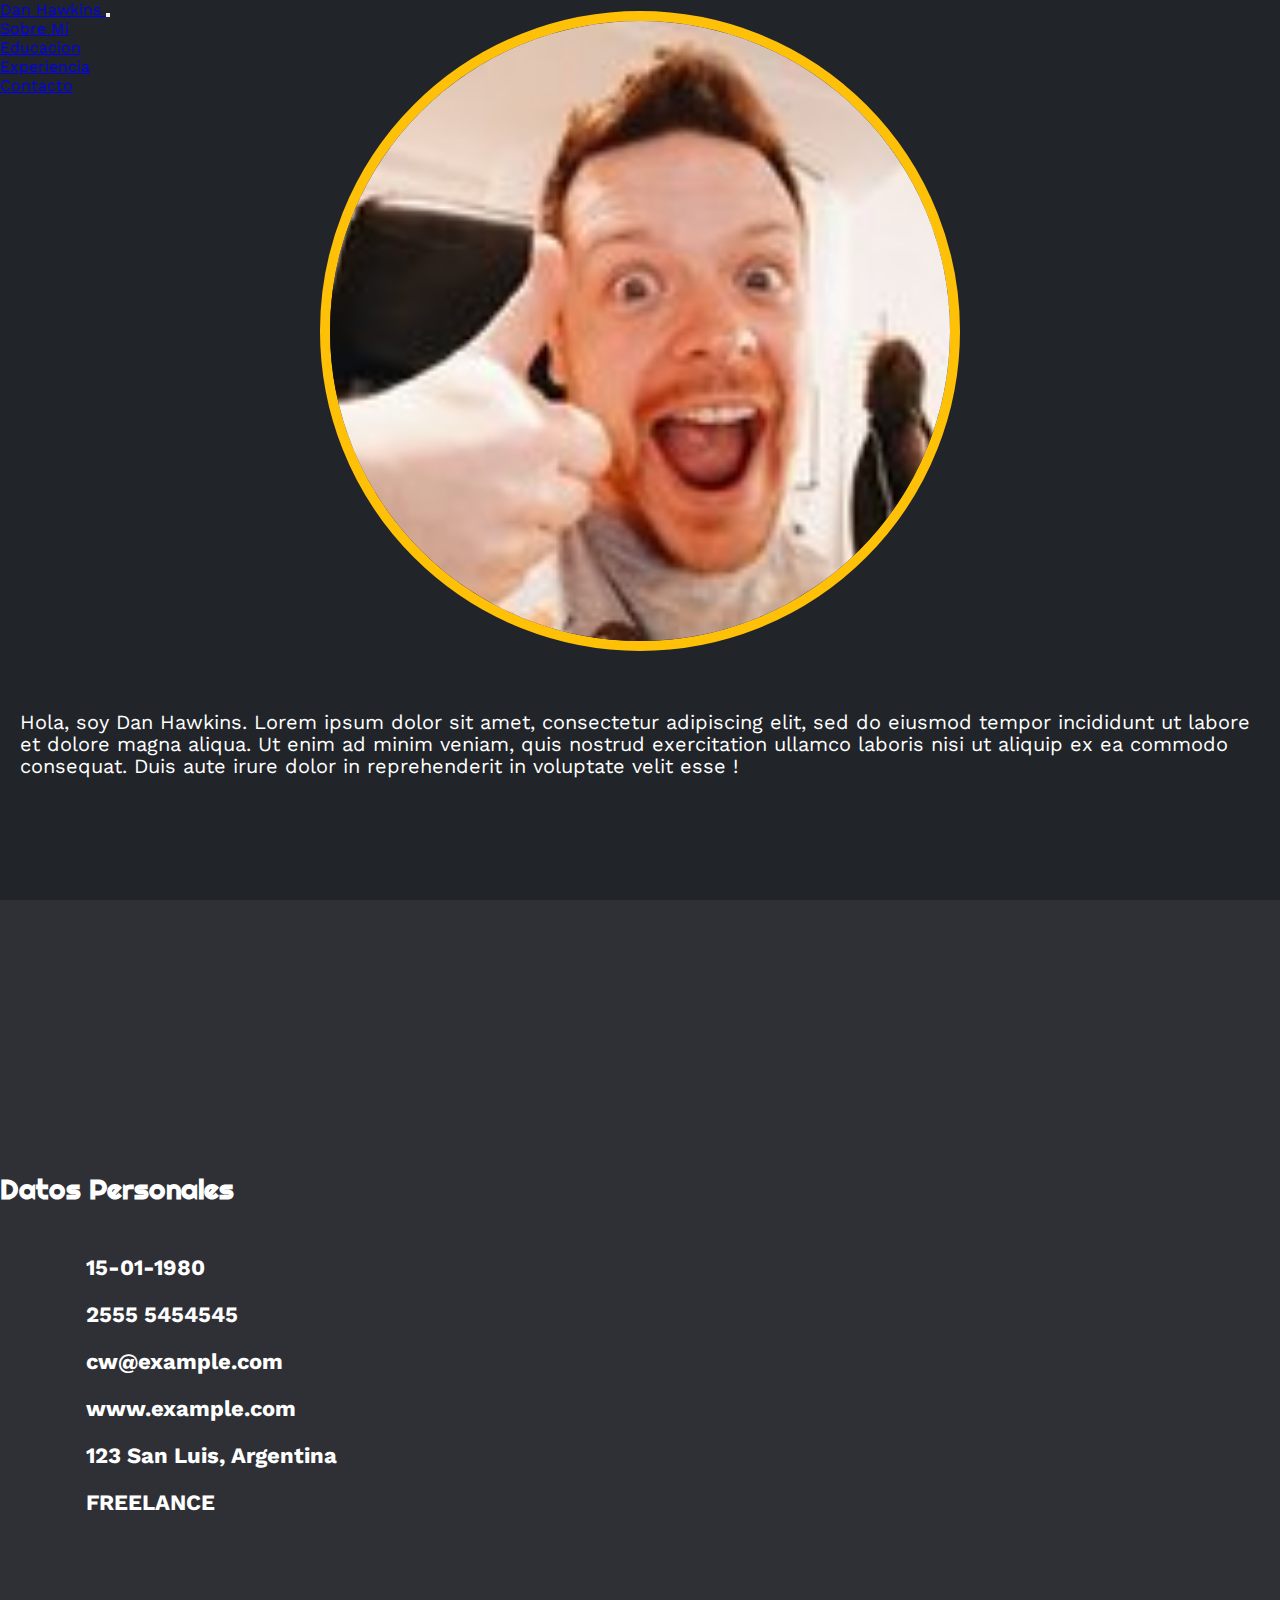
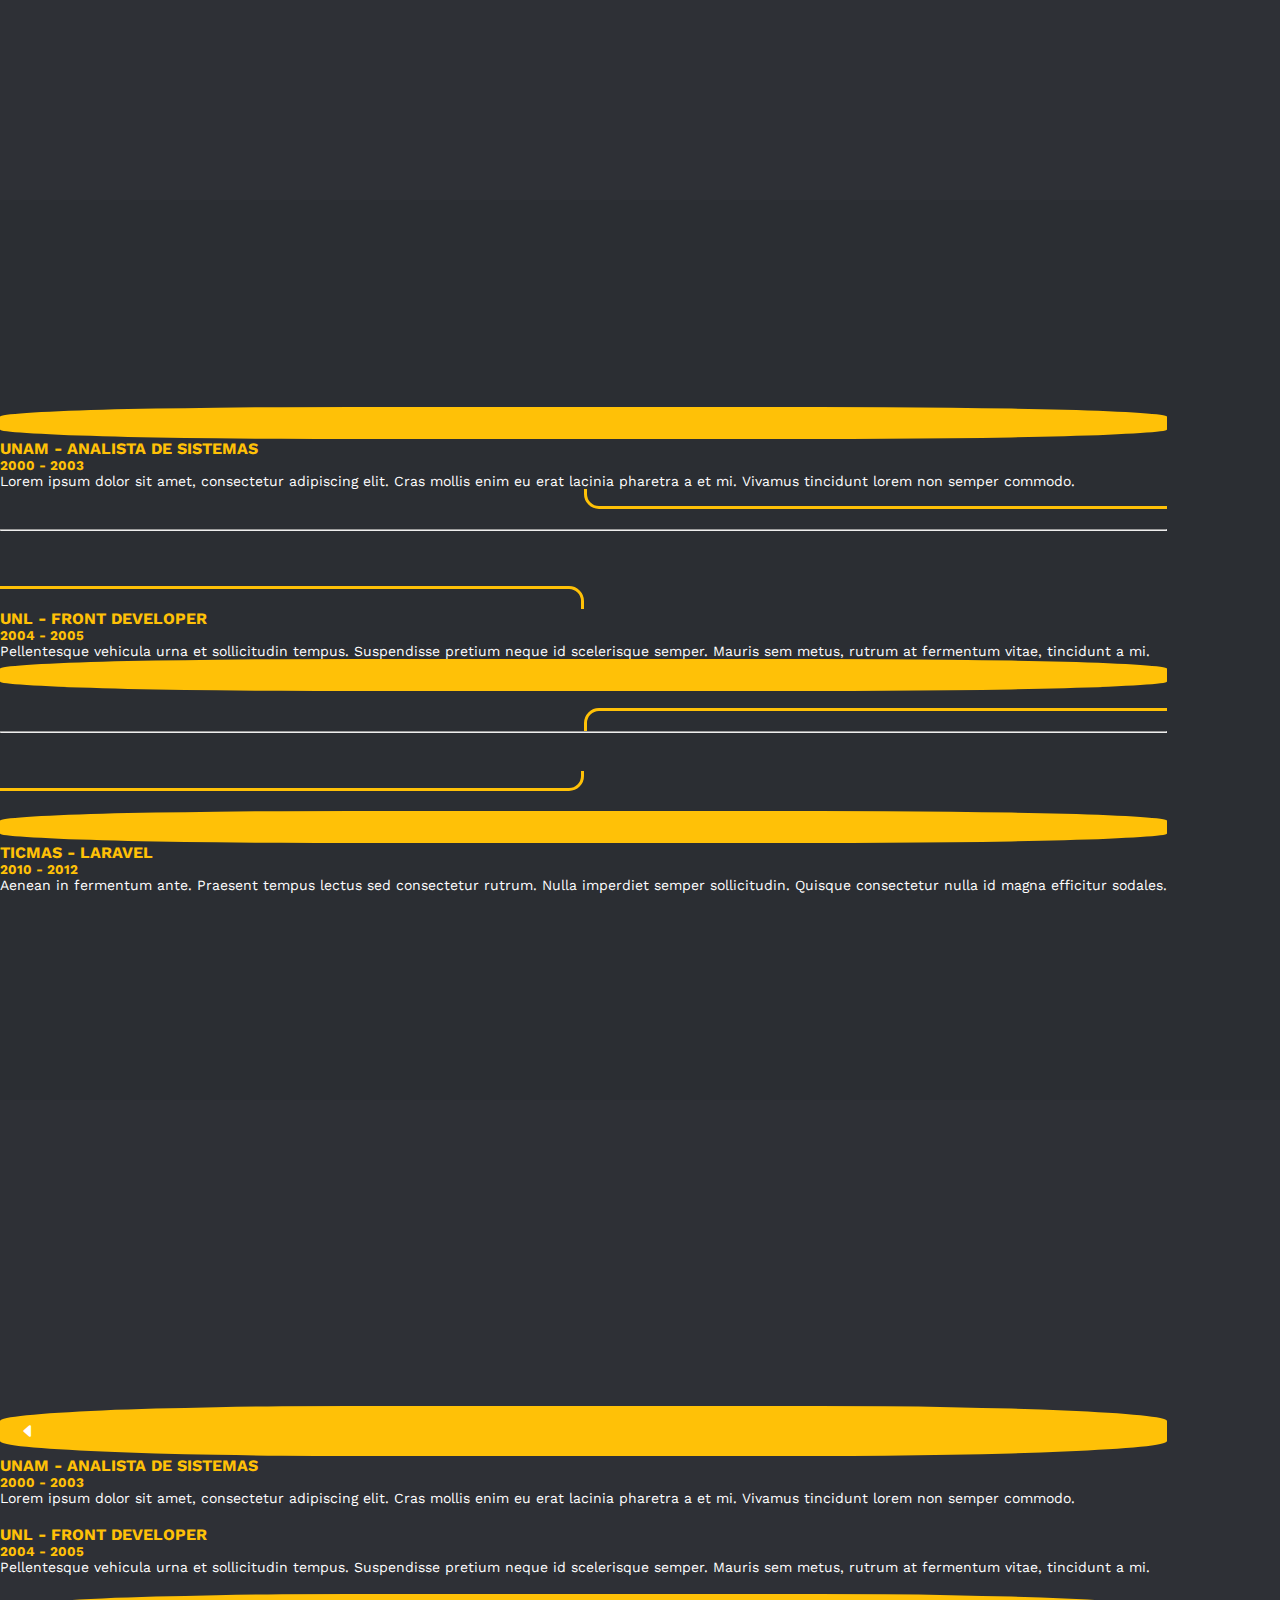
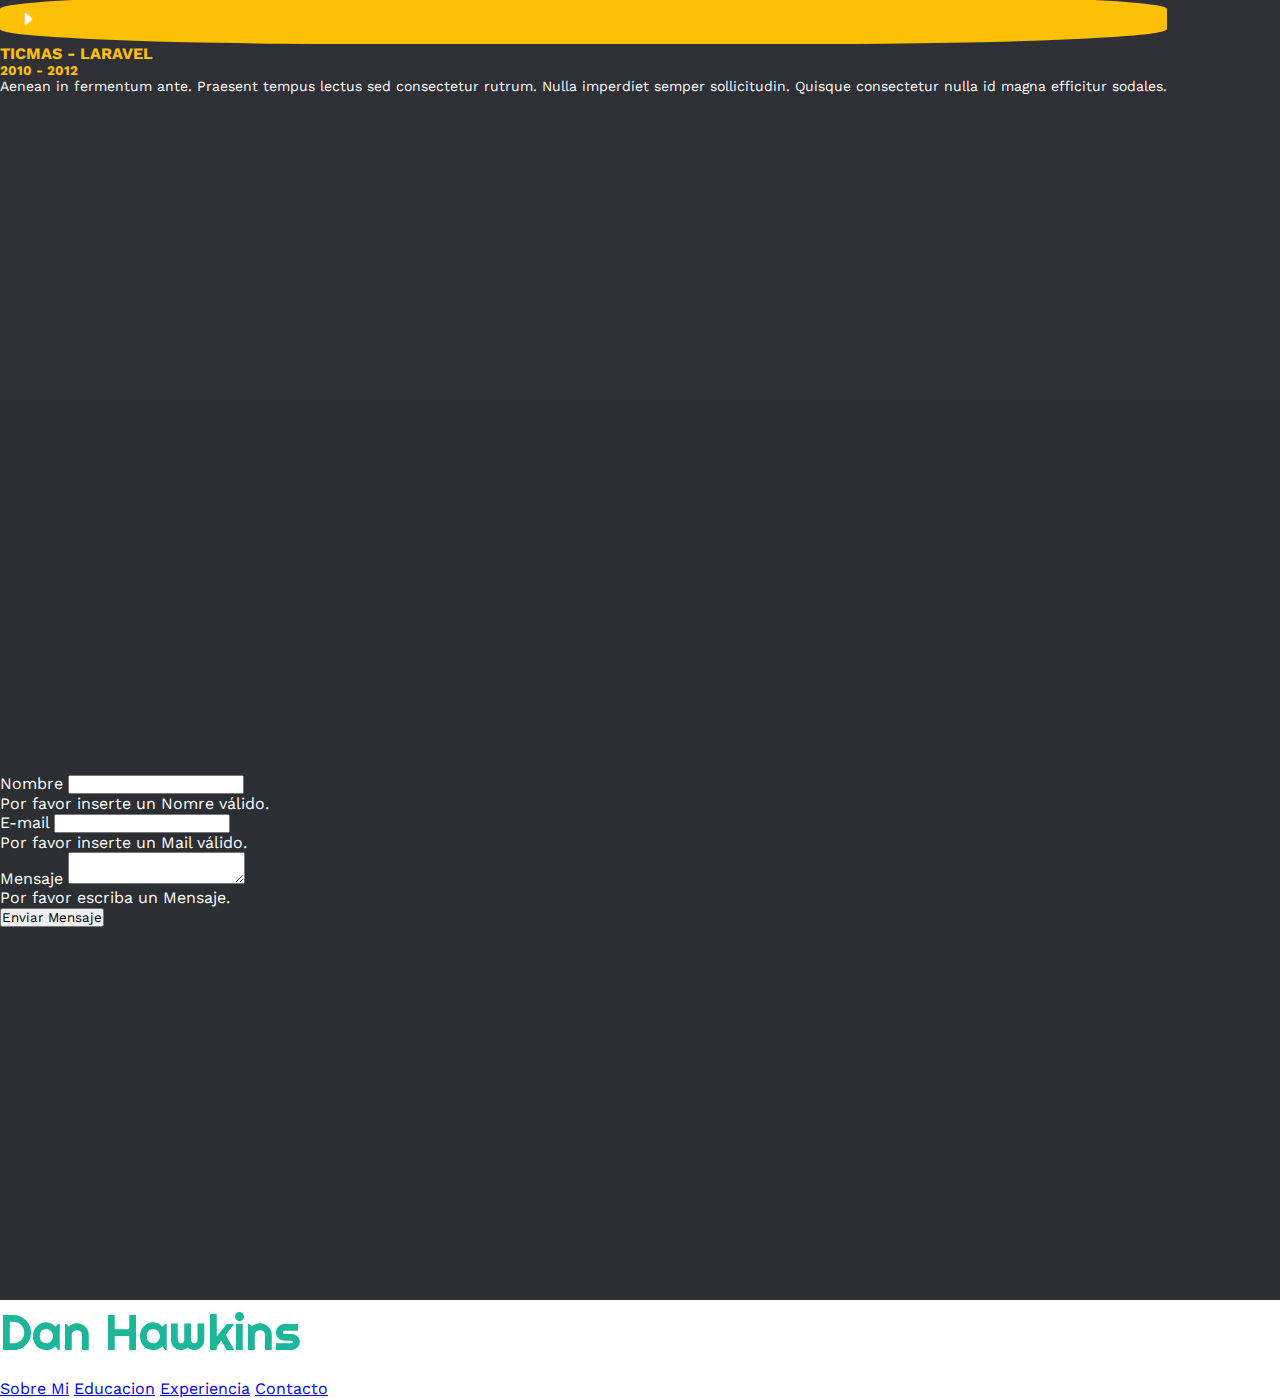
<file: index.html>
<!doctype html>
<html lang="es">

<head>
  <meta charset="utf-8">
  <meta name="viewport" content="width=device-width, initial-scale=1">
  <title>Proyecto Ticmas - CV</title>
  <link rel="stylesheet" href="https://cdnjs.cloudflare.com/ajax/libs/font-awesome/6.1.2/css/all.min.css"
    integrity="sha512-1sCRPdkRXhBV2PBLUdRb4tMg1w2YPf37qatUFeS7zlBy7jJI8Lf4VHwWfZZfpXtYSLy85pkm9GaYVYMfw5BC1A=="
    crossorigin="anonymous" referrerpolicy="no-referrer" />

  <link href="https://cdn.jsdelivr.net/npm/bootstrap@5.3.0-alpha1/dist/css/bootstrap.min.css" rel="stylesheet"
    integrity="sha384-GLhlTQ8iRABdZLl6O3oVMWSktQOp6b7In1Zl3/Jr59b6EGGoI1aFkw7cmDA6j6gD" crossorigin="anonymous">
  <link rel="stylesheet" href="https://cdn.jsdelivr.net/npm/bootstrap-icons@1.10.3/font/bootstrap-icons.css">
  <link rel="stylesheet" href="css/estilos.css">
</head>


<body>

  <section class="contenedor-loader">
    <div class="loader">

    </div>
  </section>

  <!-- inicio del menu -->
  <div class="contenedor-header">
    <!-- <header> -->
    <nav class="navbar navbar-expand-md navbar-dark bg-dark">
      <div class="container-fluid">
        <!-- Icono -->
        <a class="navbar-brand " href="#"><span class="text-warning ms-3 fs-1">Dan Hawkins</span>
        </a>
        <!-- boton del menu -->
        <button class="navbar-toggler" type="button" data-bs-toggle="collapse" data-bs-target="#menu"
          aria-controls="navbarTogglerDemo02" aria-expanded="false" aria-label="Toggle navigation">
          <span class="navbar-toggler-icon"></span>
        </button>
        <!-- Elementos del menu Hamburgueza -->
        <div class="collapse navbar-collapse" id="menu">
          <ul class="navbar-nav ms-auto">
            <li class="nav-item"><a class="nav-link ms-3 fs-4 text-white" href="#sobremi1">Sobre Mi</a></li>
            <li class="nav-item"><a class="nav-link ms-3 fs-4 text-white" href="#educacion">Educacion</a></li>
            <li class="nav-item"><a class="nav-link ms-3 fs-4 text-white" href="#experiencia">Experiencia</a></li>
            <li class="nav-item"><a class="nav-link ms-3 fs-4 text-white" href="#contacto">Contacto</a></li>
          </ul>

        </div>
      </div>
    </nav>
    <!-- </header> -->
  </div>

  <!-- SECCION INICIO -->
  <section class="inicio">
    <div class="container-fluid col-sm-6 col-md-12">
      <div class="row">

        <div class="col-sm-12 col-md-6" id="img">
          <img src="img/perfil.jpg" alt="">
        </div>


        <div class="col-sm-12 col-md-6 justify-content-center text-center">
          <div class="quiensoy">

            <p> <span>Hola, soy Dan Hawkins.</span> Lorem ipsum dolor sit amet, consectetur
              adipiscing elit, sed do eiusmod tempor incididunt ut labore et dolore
              magna aliqua. Ut enim ad minim veniam, quis nostrud exercitation ullamco laboris nisi
              ut aliquip ex ea commodo consequat. Duis aute irure dolor in reprehenderit in voluptate velit esse !</p>
          </div>
          <div class="redes">
            <a href="#"><i class="fa-brands fa-facebook-f"></i></a>
            <a href="#"><i class="fa-brands fa-twitter"></i></a>
            <a href="#"><i class="fa-brands fa-instagram"></i></a>
            <a href="#"><i class="fa-brands fa-youtube"></i></a>
          </div>

        </div>
      </div>
    </div>
  </section>

  <!-- SECCION SOBRE MI -->
  <section class="container-fluid" id="sobremi1">
    <div class="container-sm">
      <div class="row col-sm-12 col-md-6 d-flex justify-content-center text-center">
        <h3>Datos Personales</h3>
        <ul>
          <li>
            <i class="fa-solid fa-cake-candles"></i>
            <strong>15-01-1980</strong>

          </li>
          <li>
            <i class="fa-solid fa-phone"></i>
            <strong>2555 5454545</strong>

          </li>
          <li>
            <i class="fa-solid fa-square-envelope"></i>
            <strong>cw@example.com</strong>

          </li>
          <li>
            <i class="fa-solid fa-computer"></i>
            <strong>www.example.com</strong>

          </li>
          <li>
            <i class="fa-solid fa-location-dot"></i>
            <strong>123 San Luis, Argentina</strong>
          </li>
          <li>
            <i class="fa-solid fa-industry"></i>
            <strong>FREELANCE</strong>
          </li>
        </ul>
      </div>
    </div>

  </section>

  <!-- SECCION EDUCACION -->
  <section  id="educacion">

    <div class="container-fluid">
      <div class="container">
        <div class="row align-items-center connecting-lines d-flex">
          <div class="col-2 text-center bottom d-inline-flex justify-content-center align-items-center">
            <div class="circle font-weight-bold"><i class="fa fa-check"></i></div>
          </div>
          <div class="col-6">
            <h4>UNAM - ANALISTA DE SISTEMAS</h4>
            <h5>2000 - 2003</h5>
            <p>Lorem ipsum dolor sit amet, consectetur adipiscing elit. Cras mollis enim eu erat lacinia pharetra a et
              mi. Vivamus tincidunt lorem non semper commodo.</p>
          </div>
        </div>
        <div class="row timeline">
          <div class="col-2">
            <div class="corner top-right"></div>
          </div>
          <div class="col-8">
            <hr />
          </div>
          <div class="col-2">
            <div class="corner left-bottom"></div>
          </div>
        </div>
        <div class="row align-items-center justify-content-end connecting-lines d-flex">
          <div class="col-6 text-right">
            <h4>UNL - FRONT DEVELOPER</h4>
            <h5>2004 - 2005</h5>
            <p>Pellentesque vehicula urna et sollicitudin tempus. Suspendisse pretium neque id scelerisque semper.
              Mauris sem metus, rutrum at fermentum vitae, tincidunt a mi.</p>
          </div>
          <div class="col-2 text-center full d-inline-flex justify-content-center align-items-center">
            <div class="circle font-weight-bold"><i class="fa fa-check"></i></div>
          </div>
        </div>
        <div class="row timeline">
          <div class="col-2">
            <div class="corner right-bottom"></div>
          </div>
          <div class="col-8">
            <hr />
          </div>
          <div class="col-2">
            <div class="corner top-left"></div>
          </div>
        </div>
        <div class="row align-items-center connecting-lines d-flex">
          <div class="col-2 text-center top d-inline-flex justify-content-center align-items-center">
            <div class="circle font-weight-bold"><i class="fa fa-check"></i></div>
          </div>
          <div class="col-6">
            <h4>TICMAS - LARAVEL </h4>
            <h5>2010 - 2012</h5>
            <p>Aenean in fermentum ante. Praesent tempus lectus sed consectetur rutrum. Nulla imperdiet semper
              sollicitudin. Quisque consectetur nulla id magna efficitur sodales.</p>
          </div>
        </div>
      </div>
    </div>

  </section>

  <!-- SECCION EXPERIENCIA -->
  <section class="experiencia" id="experiencia">
    <div class=" container col-sm-6 col-md-12">
      <!-- <div class="container-fluid"> -->
        <div class="row align-items-center justify-content-end connecting-lines d-flex">
          <div class="col-2 text-center full d-inline-flex justify-content-center align-items-center">
            <div class="circle font-weight-bold"><i class="bi bi-caret-left-fill"></i></div>
          </div>
          <div class="col-sm-4 col-md-12 ">
            <h4>UNAM - ANALISTA DE SISTEMAS</h4>
            <h5>2000 - 2003</h5>
            <p>Lorem ipsum dolor sit amet, consectetur adipiscing elit. Cras mollis enim eu erat lacinia pharetra a et
              mi. Vivamus tincidunt lorem non semper commodo.</p>
          </div>
        </div>
        <br>
        <div class="row col-sm-6 col-md-12 align-items-center connecting-lines d-flex">
          <div class="col-sm-4 col-md-12 text-right">
            <h4>UNL - FRONT DEVELOPER</h4>
            <h5>2004 - 2005</h5>
            <p>Pellentesque vehicula urna et sollicitudin tempus. Suspendisse pretium neque id scelerisque semper.
              Mauris sem metus, rutrum at fermentum vitae, tincidunt a mi.</p>
          </div>
        </div>
        <br>
        <div class="row col-sm-6 col-md-12 align-items-center connecting-lines d-flex">
          <div class="col-2 text-center top d-inline-flex justify-content-center align-items-center">
            <div class="circle font-weight-bold"><i class="bi bi-caret-right-fill"></i></div>
          </div>
          <div class="col-sm-4 col-md-12">
            <h4>TICMAS - LARAVEL </h4>
            <h5>2010 - 2012</h5>
            <p>Aenean in fermentum ante. Praesent tempus lectus sed consectetur rutrum. Nulla imperdiet semper
              sollicitudin. Quisque consectetur nulla id magna efficitur sodales.</p>
          </div>
        </div>
      <!-- </div> -->
    </div>
  </section>

  <!-- SECCION CONTACTO -->
  <section class="contacto" id="contacto">
    <div class="container col-sm-6 col-md-12">
      <form class="row g-3 justify-content-center was-validated" novalidate>
        <div class="col-sm-4 col-md-12">
          <label for="validationCustom01" class="form-label">Nombre</label>
          <input type="text" class="form-control" id="validationCustom01" required>
          <div class="valid-feedback">

          </div>
          <div class="invalid-feedback">Por favor inserte un Nomre válido.</div>
        </div>
        <div class="w-100"></div>
        <div class="col-sm-4 col-md-12">
          <label for="validationCustom02" class="form-label">E-mail</label>
          <input type="email" class="form-control" id="validationCustom02" required>
          <div class="valid-feedback">

          </div>
          <div class="invalid-feedback">Por favor inserte un Mail válido.</div>
        </div>
        <div class="w-100"></div>
        <div class="col-sm-4 col-md-12">
          <label for="floatingTextarea">Mensaje</label>
          <textarea class="form-control" id="floatingTextarea" required></textarea>
          <div class="valid-feedback">

          </div>
          <div class="invalid-feedback">Por favor escriba un Mensaje.</div>
        </div>
        <div class="w-100"></div>
        <div class="col-sm-4 col-md-12">
          <button class="btn btn-primary" type="submit">Enviar Mensaje</button>
        </div>
      </form>
    </div>

  </section>






  <!-- footer -->
  <div class="container-fluid">
    <div class="row p-5 bg-secondary">

      <div class="col-xs-12 col-md-6 col-lg-3 h1 text-center">
        <div class="footer-logo">
          <a href="#">
            Dan Hawkins
          </a>
          <p class="h5">123 San Luis, Argentina</p>
        </div>
      </div>

      <div class="col-xs-12 col-md-6 col-lg-6 text-center">
        <div class="">
          <a class="h5" href="#sobremi1">Sobre Mi</a>
          <a class="h5" href="#educacion">Educacion</a>
          <a class="h5" href="#experiencia">Experiencia</a>
          <a class="h5" href="#contacto">Contacto</a>
        </div>
      </div>
      <div class="col-xs-12 col-md-6 col-lg-3 text-center">

        <a href="#"><i class="fa-brands fa-facebook-f"></i></a>
        <a href="#"><i class="fa-brands fa-twitter"></i></a>
        <a href="#"><i class="fa-brands fa-skype"></i></a>
        <a href="#"><i class="fa-brands fa-linkedin-in"></i></a>
        <a href="#"><i class="fa-solid fa-rss"></i></a>

      </div>

    </div>
  </div>

  <script src="js/index.js"></script>

  <script src="https://cdn.jsdelivr.net/npm/bootstrap@5.3.0-alpha1/dist/js/bootstrap.bundle.min.js"
    integrity="sha384-w76AqPfDkMBDXo30jS1Sgez6pr3x5MlQ1ZAGC+nuZB+EYdgRZgiwxhTBTkF7CXvN"
    crossorigin="anonymous"></script>


</body>

</html>
</body>

</html>
</file>
<file: css/estilos.css>
@import url('https://fonts.googleapis.com/css2?family=Righteous&family=Work+Sans:wght@100;300;400;600;800&display=swap');
@import url('https://fonts.googleapis.com/css2?family=Righteous&display=swap');
*{
    box-sizing: border-box;
    font-family: 'Work Sans';
    margin: 0;
    padding: 0;
}
html{
    /* me permite deslizar cuando hago clic en los links del menu */
    scroll-behavior: smooth;
}

/*LOADER*/

.contenedor-loader{
  position: fixed;
  width: 100%;
  height: 100%;
  z-index: 9999;
  transition: all 1.5s;
  display: flex;
  align-items: center;
  justify-content: center;
}

.loader, .loader::before, .loader::after{
  border-radius: 50%;
  width: 2.5em;
  height: 2.5em;
  animation: spinner 1.5s infinite ease-in-out;
}

.loader{
  color: #ffc107;
  font-size: 13px;
  position: relative;
  animation-delay: -0.16s;
}

.loader::before, .loader::after{
  content: "";
  position: absolute;
  top: 0;
}

.loader::before{
  left: -3.5em;
  animation-delay: -0.32s;
}

.loader::after{
  left: 3.5em;
}

@keyframes spinner {
  0%, 80%, 100%{box-shadow: 0 2.5em 0 -1.3em;}
  40%{box-shadow: 0 2.5em 0 0;}
}
/* FIN LOADER*/



.contenedor-header{
  position: fixed;
  width: 100%;
  top: 0;
  left: 0;
  z-index: 99;
}

.contenedor-header header{
  max-width: 1100px;
  margin: auto;
  display: flex;
  justify-content: space-between;
  align-items: center;
  padding: 15px 20px;
}
.inicio{
  background-color: #212529;
  background-size: cover;
  height: 100vh;
  color: #fefee3;
  display: flex;
  align-items: center;
}
.inicio .contenedor{
  padding: 50px;
  background-color:#212529;
  border: 1px solid #081c15;
  width: 80%;
  margin: auto;
  text-align: center;
  border-radius:100px;
}


.inicio img{
  border: 10px solid #ffc107;
  display: block;
  
  width: 50%;
  margin: auto;
  border-radius: 100%;
  
  
}
/* SECCION ICONOS REDES SOCIALES */
.quiensoy{
  padding: 60px 20px;
}
.quiensoy p{
    font-size: 20px;
    line-height: 22px;
    margin-bottom: 0px;
}

.redes{
  margin: 5px;
  padding: auto 5px ;
  font-size: 35px;
}

.redes a{
    text-align: none;
    color: #ffc107;
    margin: 0px 5px;
    padding: 10px;
    transition: .5s;
    text-decoration: none;

}
.redes a:hover{
  color: #081c15;
}

/* SECCION SOBRE MI */
#sobremi1{
  background-color: #2E3036;
  background-size: cover;
  height: 100vh;
  color: #ffffff;
  display: flex;
  align-items: center;
}

#sobremi1 h3{
  font-size: 28px;
  font-family: 'Righteous';
  margin-bottom: 40px;
  text-align: left;
}

#sobremi1 ul{
  list-style:none;
 
  
}

#sobremi1 ul li{
  margin: 12px 0;
  
}

#sobremi1 ul li i{
    color: #ffc107;
    padding: 3px;
    font-size: 30px;
    margin: auto;
}

#sobremi1 ul li strong{
  display: inline-block;
 text-align: left;
  color: #ffffff;
  width: 300px;
  margin-left: 80px;
  font-size: 22px;
}
/* SECCION EDUCACION */
#educacion{
  background-color: #2B2E33;
  background-size: cover;
  height: 100vh;
  color: rgb(10, 2, 2);
  display: flex;
  align-items: center;

}



.circle {
  padding: 16px 20px;
  border-radius: 30%;
  background-color: #ffc107;
  color: #fff;
  max-height: 50px;
  z-index: 2;
}
p, h5, h4{
  font-family: 'Work Sans';
 
}
h5{
  color: #ffc107;
}
h4{
  color: #ffc107;
  font-weight: bold;
}
p {
    color: #fff;
    font-size: 14px;
}


.connecting-lines.row .col-2 {
  align-self: stretch;
}

.connecting-lines.row .col-2.bottom::after {
  height: 50%;
  left: 50%;
  top: 50%;
}
.connecting-lines.row .col-2.full::after {
  height: 100%;
  left: calc(50% - 3px);
}
.connecting-lines.row .col-2.top::after {
  height: 50%;
  left: 50%;
  top: 0;
}


.timeline div {
  padding: 0;
  height: 40px;
}

.timeline .col-2 {
  display: flex;
  overflow: hidden;
}
.timeline .corner {
  border: 3px solid #ffc107;
  width: 100%;
  position: relative;
  border-radius: 15px;
}
.timeline .top-right {
  left: 50%;
  top: -50%;
}
.timeline .left-bottom {
  left: -50%;
  top: calc(50% - 3px);
}
.timeline .top-left {
  left: -50%;
  top: -50%;
}
.timeline .right-bottom {
  left: 50%;
  top: calc(50% - 3px);
}

/* FIN LINEA DE TIEMPO*/


/* SECCION EXPERIENCIA */
.experiencia{
   background-color: #2E3036;
  background-size: cover;
  height: 100vh;
  color: #fff;
  display: flex;
  align-items: center;
}

/* SECCION CONTACTO */
.contacto{
  background-color:#2b2e33;
  background-size: cover;
  height: 100vh;
  color: #fff;
  display: flex;
  align-items: center;
}

/* SECCION FOOTER */

.footer-logo a{
  font-family: 'Righteous';
  font-size: 50px;
  color: #1CB698;
  text-decoration: none;
}
</file>
